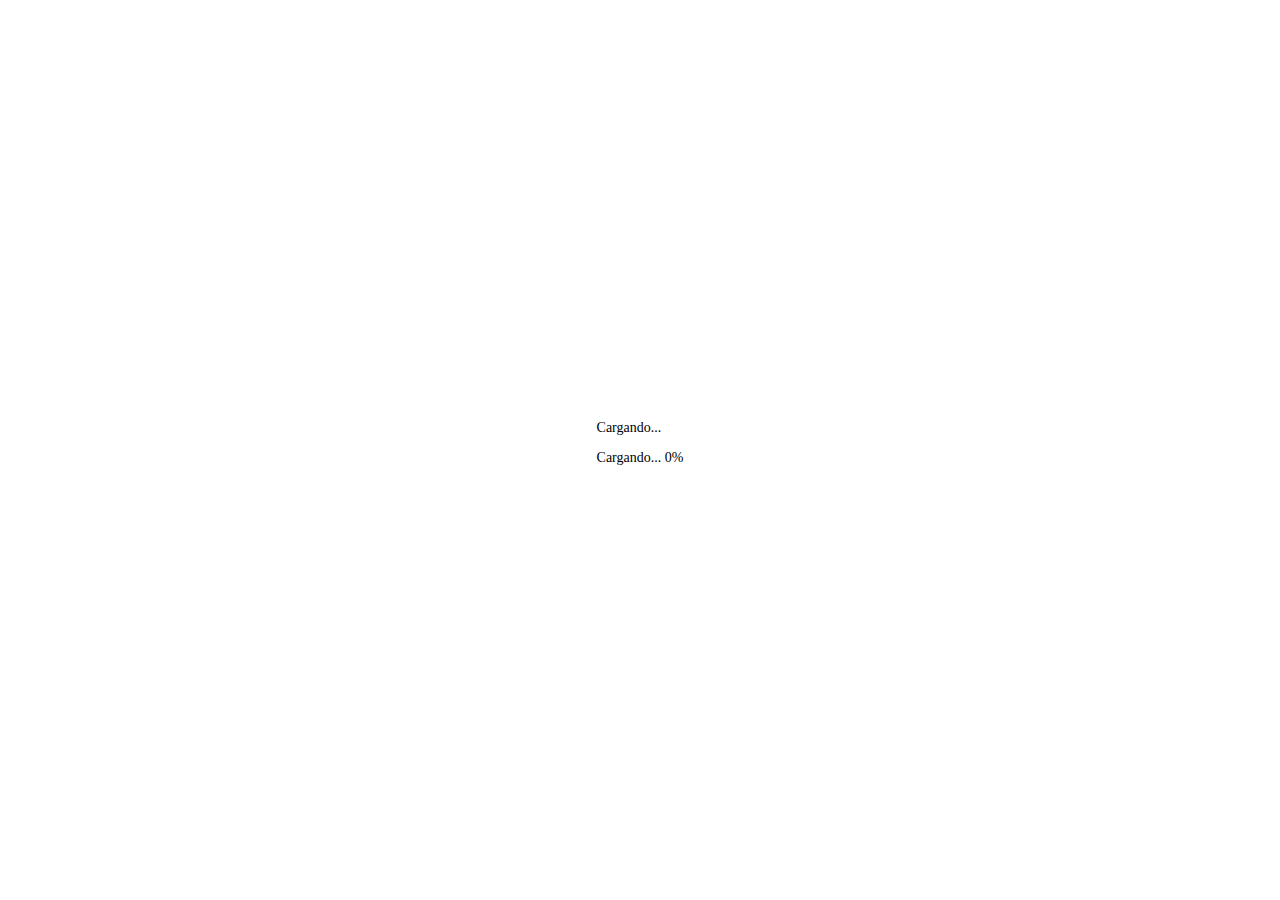
<file: index.html>
<!doctype html>
<html lang="en">
<head>
  <meta charset="utf-8">
  <meta name="viewport" content="width=device-width, initial-scale=1">
  <title>Precarga</title>
  <link rel="stylesheet" href="assets/style/index.css">
  <link href="https://cdn.jsdelivr.net/npm/bootstrap@5.3.2/dist/css/bootstrap.min.css" rel="stylesheet" integrity="sha384-T3c6CoIi6uLrA9TneNEoa7RxnatzjcDSCmG1MXxSR1GAsXEV/Dwwykc2MPK8M2HN" crossorigin="anonymous">
</head>
<body>
  <div class="preloader">
    <div class="loading">
      <div class="spinner-grow text-primary" role="status">
        <span class="visually-hidden">Cargando...</span>
      </div>
      
      <div class="progress my-3" role="progressbar" aria-label="Animated striped example" aria-valuenow="0"
        aria-valuemin="0" aria-valuemax="100">
        <div class="progress-bar progress-bar-striped progress-bar-animated" style="width: 0%"></div>
      </div>
      <p class="text-center lead fw-bold">Cargando... <span class="persentase">0%</span></p>
    </div>
  </div>

  <div class="container-fluid">
    <iframe class="w-100" height="500" src="https://kikukeii.github.io/kikukeii" frameborder="0" loading="lazy"></iframe>
  </div>

  <script src="https://code.jquery.com/jquery-3.7.1.min.js" integrity="sha256-/JqT3SQfawRcv/BIHPThkBvs0OEvtFFmqPF/lYI/Cxo=" crossorigin="anonymous"></script>
  <script src="assets/js/index.js"></script>
  <script src="https://cdn.jsdelivr.net/npm/@popperjs/core@2.11.8/dist/umd/popper.min.js" integrity="sha384-I7E8VVD/ismYTF4hNIPjVp/Zjvgyol6VFvRkX/vR+Vc4jQkC+hVqc2pM8ODewa9r" crossorigin="anonymous"></script>
  <script src="https://cdn.jsdelivr.net/npm/bootstrap@5.3.2/dist/js/bootstrap.min.js" integrity="sha384-BBtl+eGJRgqQAUMxJ7pMwbEyER4l1g+O15P+16Ep7Q9Q+zqX6gSbd85u4mG4QzX+" crossorigin="anonymous"></script>
</body>
</html>
</file>
<file: assets/style/index.css>
.preloader {
    position: fixed;
    top: 0;
    left: 0;
    width: 100%;
    height: 100%;
    z-index: 9999;
    background-color: #fff;
}

.preloader .loading {
    position: absolute;
    left: 50%;
    top: 50%;
    transform: translate(-50%, -50%);
    font: 14px calibri;
}
</file>
